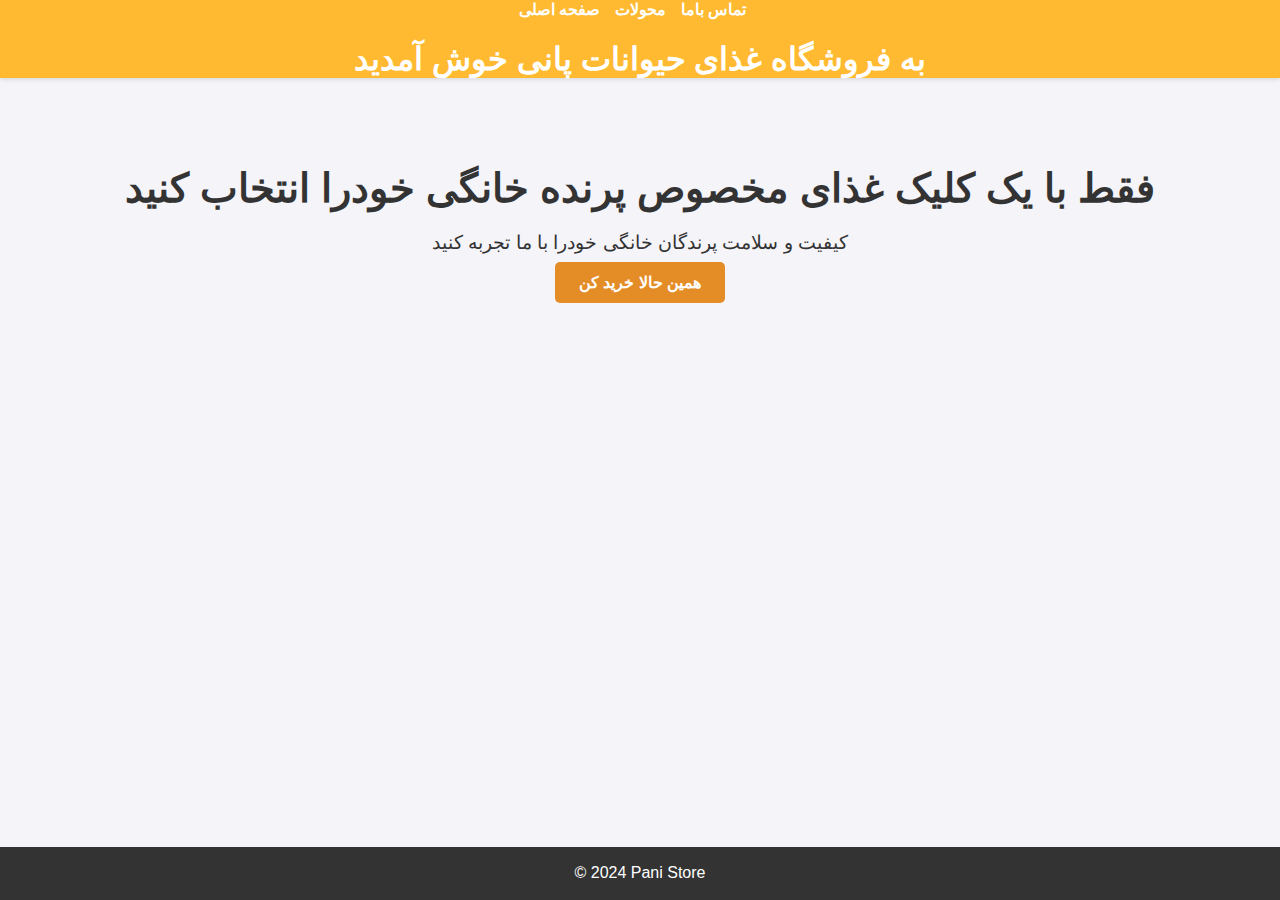
<file: index.html>
<!DOCTYPE html>
<html lang="fn">
<head>
    <meta charset="UTF-8">
    <meta name="viewport" content="width=device-width, initial-scale=1.0">
    <title>فروشگاه حیوانات پانی </title>
    <link rel="stylesheet" href="css/styles.css">
</head>
<body>
    <header>
        <nav>
            <ul>
                <li><a href="index.html">صفحه اصلی</a></li>
                <li><a href="products.html">محولات</a></li>
                <li><a href="contact.html">تماس باما</a></li>
            </ul>
        </nav>
        <h1>به فروشگاه غذای حیوانات پانی خوش آمدید</h1>
    </header>
    <main>
        <section id="hero">
            <h2>فقط با یک کلیک غذای مخصوص پرنده خانگی خودرا انتخاب کنید</h2>
            <p>کیفیت و  سلامت پرندگان خانگی خودرا با ما تجربه کنید</p>
            <a href="products.html" class="button">همین حالا خرید کن</a>
        </section>
    </main>
    <footer>
        <p>&copy; 2024 Pani Store</p>
    </footer>
</body>
</html>
</file>
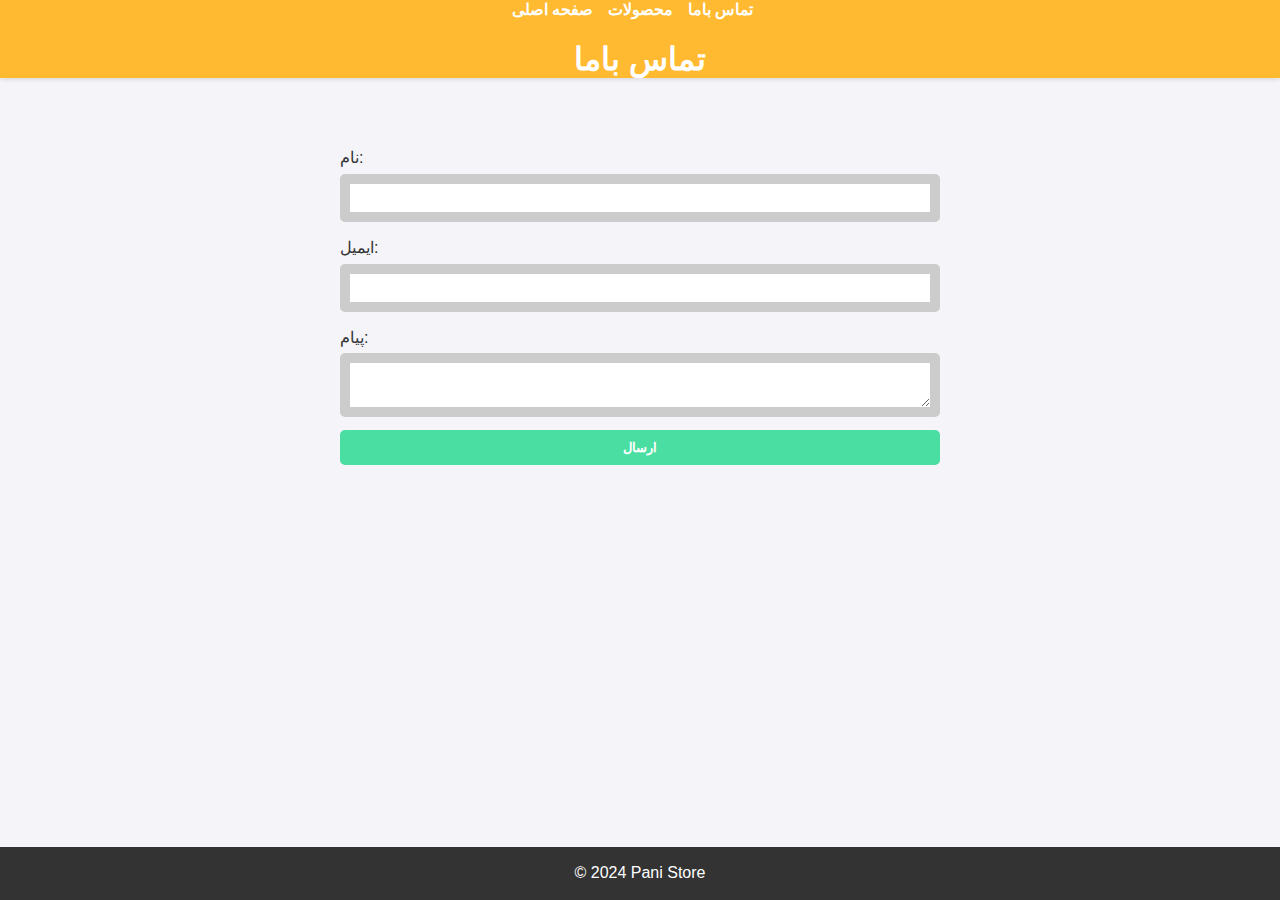
<file: contact.html>
<!DOCTYPE html>
<html lang="en">
<head>
    <meta charset="UTF-8">
    <meta name="viewport" content="width=device-width, initial-scale=1.0">
    <title>Contact - pani Store</title>
    <link rel="stylesheet" href="css/styles.css">
</head>
<body>
    <header>
        <nav>
            <ul>
                <li><a href="index.html">صفحه اصلی</a></li>
                <li><a href="products.html">محصولات</a></li>
                <li><a href="contact.html">تماس باما</a></li>
            </ul>
        </nav>
        <h1>تماس باما</h1>
    </header>
    <main>
        <section>
            
            <form id="contact-form">
                <label for="name">نام:</label>
                <input type="text" id="name" name="name" required>
                <label for="email">ایمیل:</label>
                <input type="email" id="email" name="email" required>
                <label for="message">پیام:</label>
                <textarea id="message" name="message" required></textarea>
                <button type="submit">ارسال</button>
            </form>
        </section>
    </main>
    <footer>
        <p>&copy; 2024 Pani Store</p>
    </footer>
    <script src="js/script.js"></script>
</body>
</html>
</file>
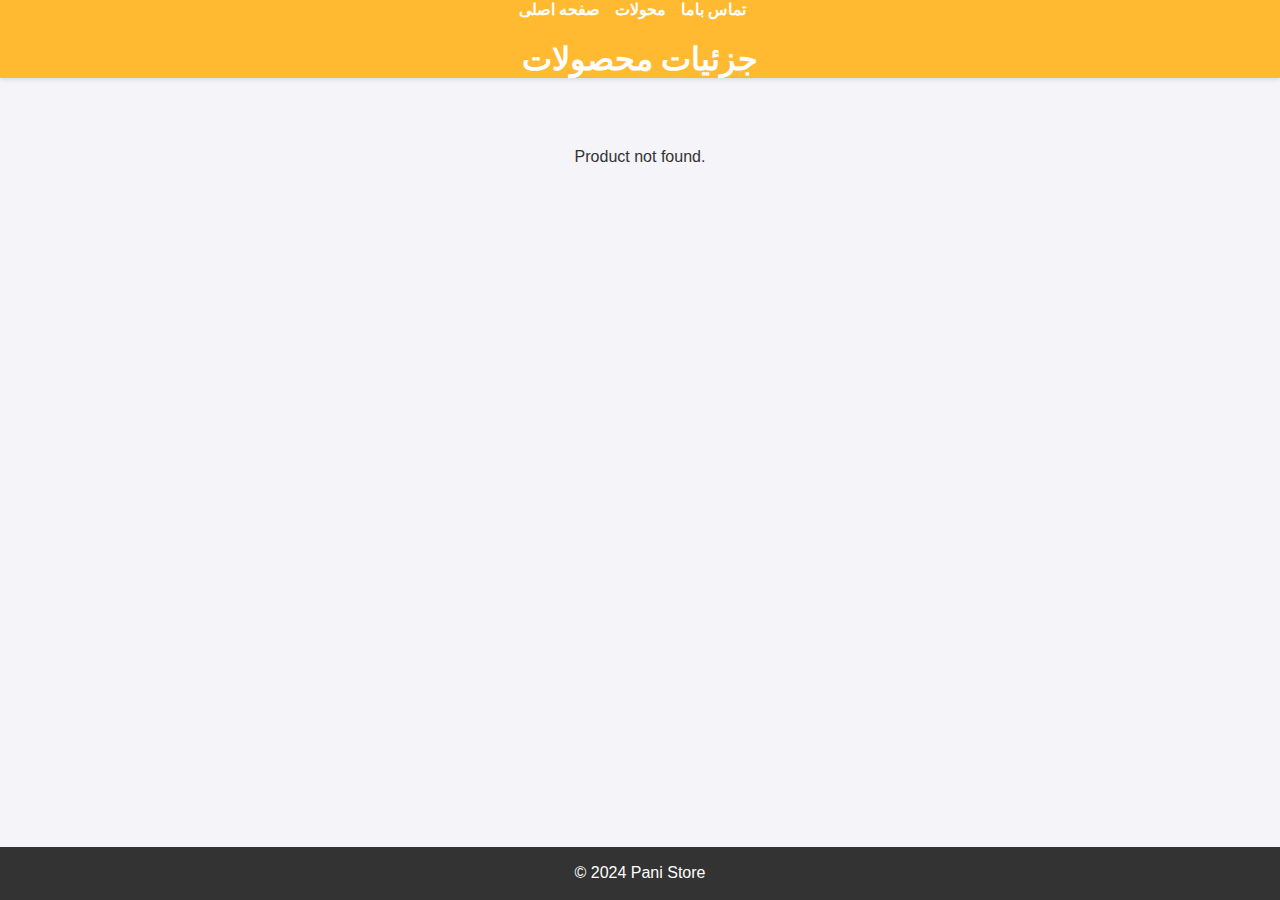
<file: product-details.html>
<!DOCTYPE html>
<html lang="en">
<head>
    <meta charset="UTF-8">
    <meta name="viewport" content="width=device-width, initial-scale=1.0">
    <title>فروشگاه پانی</title>
    <link rel="stylesheet" href="css/styles.css">
</head>
<body>
    <header>
        <nav>
            <ul>
                <li><a href="index.html">صفحه اصلی</a></li>
                <li><a href="products.html">محولات</a></li>
                <li><a href="contact.html">تماس باما</a></li>
            </ul>
        </nav>
        <h1>جزئیات محصولات</h1>
    </header>
    <main>
        <section id="product-details">
            <h2 id="product-name"></h2>
            <img id="product-image" alt="Product Image">
            <p id="product-price"></p>
            <p id="product-description"></p>
        </section>
    </main>
    <footer>
        <p>&copy; 2024 Pani Store</p>
    </footer>
    <script src="js/script.js"></script>
</body>
</html>
</file>
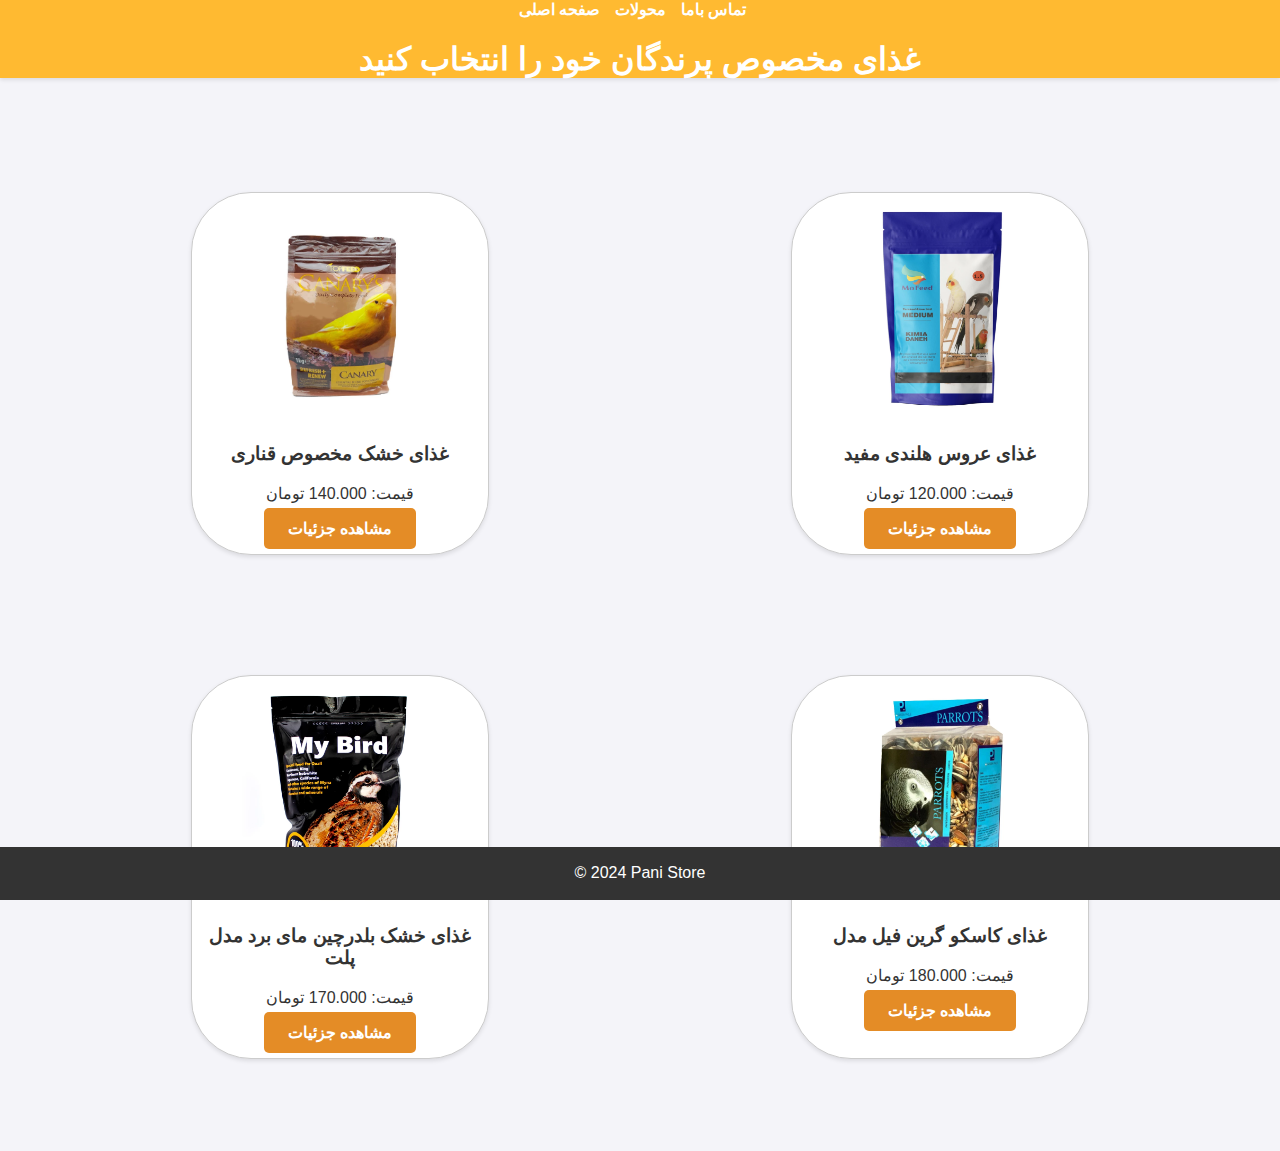
<file: products.html>
<!DOCTYPE html>
<html lang="en">
<head>
    <meta charset="UTF-8">
    <meta name="viewport" content="width=device-width, initial-scale=1.0">
    <title>فروشگاه پانی </title>
    <link rel="stylesheet" href="css/styles.css">
</head>
<body>
    <header>
        <nav>
            <ul>
                <li><a href="index.html">صفحه اصلی</a></li>
                <li><a href="products.html">محولات</a></li>
                <li><a href="contact.html">تماس باما</a></li>
            </ul>
        </nav>
        <h1>غذای مخصوص پرندگان خود را انتخاب کنید</h1>
    </header>
    <main>
        <section id="products">
            <div class="product">
                <img src="images/product1.jpg" alt="qqq">
                <h3>غذای خشک مخصوص قناری</h3>
                <p>قیمت: 140.000 تومان</p>
                <a href="product-details.html?id=1" class="button">مشاهده جزئیات</a>
            </div>
            <div class="product">
                <img src="images/product2.jpg" alt="Product 2">
                <h3>غذای عروس هلندی مفید</h3>
                <p>قیمت: 120.000 تومان</p>
                <a href="product-details.html?id=2" class="button">مشاهده جزئیات</a>
            </div>
            <div class="product">
                <img src="images/product3.jpg" alt="Product 3">
                <h3>غذای خشک بلدرچین مای برد مدل پلت</h3>
                <p>قیمت: 170.000 تومان</p>
                <a href="product-details.html?id=3" class="button">مشاهده جزئیات</a>
            </div>
            <div class="product">
                <img src="images/product4.jpg" alt="Product 4">
                <h3>غذای کاسکو گرین فیل مدل </h3>
                <p>قیمت: 180.000 تومان</p>
                <a href="product-details.html?id=4" class="button">مشاهده جزئیات</a>
            </div>
        </section>
    </main>
    <footer>
        <p>&copy; 2024 Pani Store</p>
    </footer>
</body>
</html>
</file>
<file: css/styles.css>
body {
    font-family: Arial, sans-serif;
    margin: 0;
    padding: 0;
    box-sizing: border-box;
    background-color: #f4f4f9;
    color: #333;
}

header {
    background-color: #ffba31;
    color: #fff;
    text-align: center;
    padding: .em 0;
    box-shadow: 0 2px 4px rgba(0, 0, 0, 0.1);
}

nav ul {
    list-style: none;
    padding: 0;
    margin: 0;
    display: flex;
    justify-content: center;
}

nav ul li {
    margin-right: 15px;
}

nav ul li a {
    color: #fff;
    text-decoration: none;
    font-weight: bold;
}

nav ul li a:hover {
    text-decoration: underline;
}

main {
    padding: 2em;
    max-width: 1200px;
    margin: 0 auto;
}

#hero {
    text-align: center;
    margin-bottom: 2em;
}

#hero h2 {
    font-size: 2.5em;
    margin-bottom: 0.5em;
}

#hero p {
    font-size: 1.2em;
    margin-bottom: 1em;
}

.button {
    background-color: #e48c26;
    color: #fff;
    padding: 0.75em 1.5em;
    text-decoration: none;
    border-radius: 5px;
    font-weight: bold;
}

.button:hover {
    background-color: #c7781a;
}

#products {
    display: flex;
    justify-content: space-around;
    flex-wrap: wrap;
}

.product {
    background-color: #fff;
    border: 1px solid #ccc;
    padding: 1em;
    width: 22%;
    text-align: center;
    margin: 60px;
    border-radius: 60px;
    box-shadow: 0 2px 4px rgba(0, 0, 0, 0.1);
}

.product img {
    max-width: 80%;
    height: auto;
    border-radius: 5px;
}

footer {
    background-color: #333;
    color: #fff;
    text-align: center;
    padding: .1em 0;
    position: fixed;
    width: 100%;
    bottom: 0;
}

form {
    display: flex;
    flex-direction: column;
    max-width: 600px;
    margin: 0 auto;
}

form label {
    margin-top: 1em;
}

form input, form textarea {
    padding: 0.5em;
    margin-top: 0.5em;
    border: 10px solid #ccc;
    border-radius: 5px;
}

form button {
    background-color: #4adea3;
    color: #fff;
    padding: 0.75em 1.5em;
    border: none;
    border-radius: 5px;
    font-weight: bold;
    margin-top: 1em;
}

#product-details {
    text-align: center;
}

.product-image-container {
    margin: 20px auto; /* تغییر مارجین به auto برای مرکز کردن افقی */
}

#product-image {
    max-width: 300px;
    width: 100%;
    height: auto;
    border-radius: 10px;
    box-shadow: 0 2px 4px rgba(0, 0, 0, 0.1); /* افزودن سایه به تصویر */
}


form button:hover {
    background-color: #3bcf94;
}
</file>
